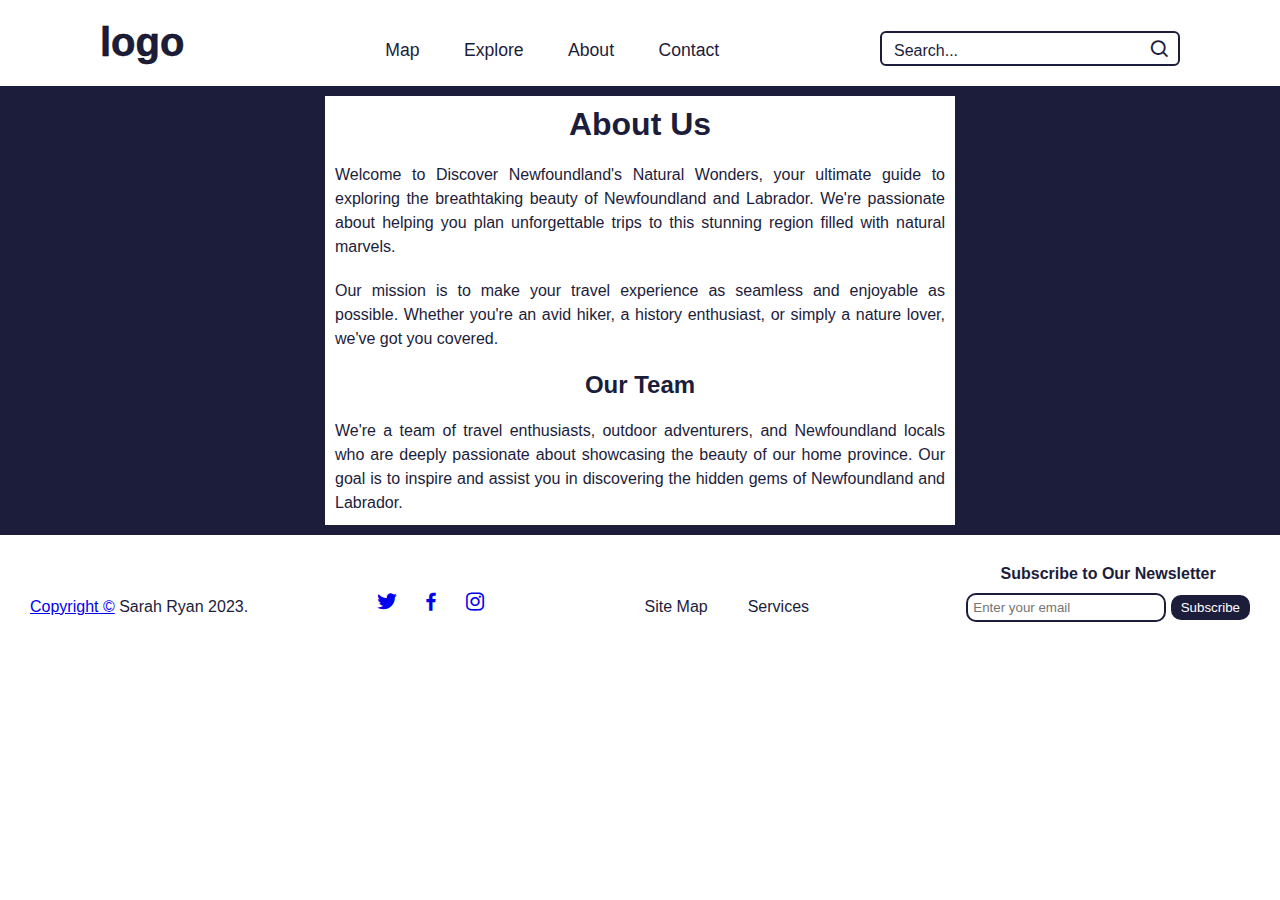
<file: about.html>
<!DOCTYPE html>
<html lang="en">

<head>
    <meta charset="UTF-8">
    <meta name="viewport" content="width=device-width, initial-scale=1.0">
    <title>About Us - Discover Newfoundland's Natural Wonders</title>
    <link rel="stylesheet" type="text/css" href="style.css">
    <link href='https://unpkg.com/boxicons@2.1.4/css/boxicons.min.css' rel='stylesheet'>
    <link href="/icons/account_circle_FILL0_wght400_GRAD0_opsz24.svg" rel='stylesheet'>
</head>

<body class="about">
    <header class="header">
        <a href="./index.html" class="logo" id="logo">logo</a>
        <nav class="navbar" id="navbar">
            <a id="map" href="#" class="map">Map</a>
            <a id="explore" href="./explore.html" class="explore">Explore</a>
            <a id="about" href="./about.html" class="about">About</a>
            <a id="contact" href="./contact.html" class="contact">Contact</a>
        </nav>
        <form id="search-bar" action="#" class="search-bar">
            <input type="text" placeholder="Search...">
            <button type="submit"><i class='bx bx-search'></i></button>
        </form>
    </header>

    <!-- Main Content -->
    <section class="about-us">
        <div class="about-content">
            <h1>About Us</h1>
            <p>Welcome to Discover Newfoundland's Natural Wonders, your ultimate guide to exploring the breathtaking
                beauty of Newfoundland and Labrador. We're passionate about helping you plan unforgettable trips to this
                stunning region filled with natural marvels.</p>

            <p>Our mission is to make your travel experience as seamless and enjoyable as possible. Whether you're an
                avid hiker, a history enthusiast, or simply a nature lover, we've got you covered.</p>
            <h2>Our Team</h2>
            <p>We're a team of travel enthusiasts, outdoor adventurers, and Newfoundland locals who are deeply
                passionate about showcasing the beauty of our home province. Our goal is to inspire and assist you in
                discovering the hidden gems of Newfoundland and Labrador.</p>
        </div>
    </section>
    <footer class="footer">
        <div class="footer-content">
            <p>
                <a href="https://www.canada.ca/en/services/business/ip/copyright.html" target="_blank"
                    title="copyright">
                    Copyright ©</a> Sarah Ryan 2023.
            </p>
        </div>
        <div class="social-icons">
            <a href="#" class="social-icon"><i class='bx bxl-twitter'></i></a>
            <a href="#" class="social-icon"><i class='bx bxl-facebook'></i></a>
            <a href="#" class="social-icon"><i class='bx bxl-instagram'></i></a>
        </div>
        <div class="site-map">
            <ul>
                <li><a href="#">Site Map</a></li>
                <li><a href="#">Services</a></li>
            </ul>
        </div>
        <div class="newsletter">
            <h4>Subscribe to Our Newsletter</h4>
            <form id=subscription-form action="#">
                <input type="email" placeholder="Enter your email">
                <button type="submit">Subscribe</button>
            </form>
        </div>
    </footer>
    <script src="./main.js"></script>
</body>
</html>
</file>
<file: style.css>
* {
    margin: 0;
    padding: 0;
    box-sizing: border-box;
    font-family: Arial, Helvetica, sans-serif;
}

body {
    margin: 0;
    padding: 10;
    background-size: contain;
    background-position: center top;
    background-repeat: no-repeat;
}

.header {
    position: fixed;
    top: 0;
    left: 0;
    width: 100%;
    padding: 20px 100px;
    display: flex;
    justify-content: space-between;
    position: relative;
    align-items: baseline;
    background-color: #fff;
}

.logo {
    font-size: 2.5rem;
    color: rgb(28, 28, 59);
    text-decoration: none;
    font-weight: 700;
    -webkit-text-stroke: .5px;
    -webkit-text-stroke-color: black;
    cursor: pointer;
    transition: .5s ease;
}

.logo:hover {
    color: rgb(1, 113, 187);
}

.navbar a {
    position: relative;
    font-size: 1.1rem;
    color: rgb(28, 28, 59);
    font-weight: 500;
    text-decoration: none;
    margin-left: 40px;
    width: 0;
}

.navbar a::before {
    content: '';
    position: absolute;
    top: 100%;
    left: 0;
    width: 0;
    height: 2px;
    background: rgb(28, 28, 59);
    transition: .3s;
    opacity: 0;
}

.navbar a:hover::before {
    width: 100%;
    opacity: 1;
}

.search-bar {
    width: 300px;
    height: 35px;
    background: transparent;
    border: 2px solid rgb(28, 28, 59);
    border-radius: 6px;
    display: flex;
    vertical-align: middle;
}
.search-bar input {
    width: 100%;
    height: auto;
    background: transparent;
    border: none;
    outline: none;
    font-size: 1rem;
    color: #e4e4e4;
    color: rgb(28, 28, 59);
    padding: 10px;
}
.search-bar input::placeholder {
    color: rgb(28, 28, 59);
    vertical-align: middle;
}
.search-bar button {
    width: 40px;
    height: 100%;
    background: transparent;
    border: none;
    outline: none;
    display: flex;
    justify-content: center;
    cursor: pointer;
    padding: 5px;
}
.search-bar button i {
    font-size: 22px;
    color: rgb(28, 28, 59);
}
.home {
    position: relative;
    width: 100%;
    display: flex;
    justify-content: space-around;
    margin-bottom: 40px;
    background-image: url(./images/pei-yu-SsILMBrUJ3Y-unsplash.jpg);
    background-size: cover;
    background-image: no-repeat;
    margin-top: 5px;
}
.mainphoto {
    display: none;
}
.content {
    max-width: 575px;
    color: black;
    font-weight: 600;
    line-height: 1.5;
    padding: 10px;
    margin-left: 12%;
}
.content h2 {
    font-size: 2rem;
    margin-bottom: 15px;
    margin-top: 25px;
    background-color: transparent;
    text-align: center;
}
.content p {
    margin: 0 0 25px;
    font-size: 1rem;
  
}
.content a {
    color: #fff;
    background-color: rgb(28, 28, 59);
    text-decoration: none;
    border: 2px solid #fff;
    font-weight: 700;
    border-radius: 40px;
    padding: 10px 40px;
    position: relative;
}
.content a:hover {
    background: transparent;
    transition: 0.5s;
}
.wrapper-login {
    color: black;
    background-color: rgba(210, 210, 215, 0.75);
    border: none;
    padding: 35px;
    border-radius: 20px;
    text-align: justify;
    font-size: 1rem;
    margin: 40px;
    font-weight: 500;
    position: relative;
    
}
.wrapper-login h2 {
    background-color: transparent;
}
.wrapper-login input {
    background-color: transparent;
    background: transparent;
    align-content: space-between;
    border: none;
    outline: none;
    color: black;
    font-weight: 500;
}
.input-box i {
    padding-right: 8px;
}
.input-box {
    background-color: transparent;
    background: transparent;
    border: 2px solid #fff;
    outline: none;
    font-size: 1rem;
    padding: 10px;
    border-radius: 45px;
    font-weight: 700;
    margin: 10px;
    justify-content: space-between;
}
.input-box ::placeholder {
    color: black;
    font-weight: 500;
    font-size: 1rem;
}
.btn {
    /* background-color: rgb(1,113,187);*/
    background-color: rgb(28, 28, 59);
    outline: none;
    border: #fff solid;
    padding: 10px 20px;
    border-radius: 45px;
    font-weight: 700;
    color: #fff;
    align-content: center;
    display: flex;
    cursor: pointer;
}
.btn:hover {
    background-color: transparent;
    transition: background-color 0.3s ease;
}
.register-link {
    display: flex;
    justify-content: space-between;
    margin: 2px;
}
.register-link a {
    text-decoration: none;
    font-size: 0.80rem;
    font-weight: 700;
    padding: 2px;
    margin-right: 45px;
}
.register-link p {
    text-decoration: none;
    font-size: 0.80rem;
    font-weight: 700;
    padding: 2px;
}
.remember-forgot {
    justify-content: space-between;
    display: flex;
    margin: 2px;
}
.remember-forgot a {
    text-decoration: none;
    font-size: 0.80rem;
    padding: 2px;
    font-weight: 700;
}
.remember-forgot label {
    text-decoration: none;
    font-size: .80rem;
    font-weight: 700;
    padding: 2px;
    display: flex;
}
.remember-forgot checkbox {
    border-radius: 6px;
    padding: 10px;
    margin: 2px;
}
.form--hidden{
    display: none;
}
.form__input-error-message{
    color: Red;
    font-weight: 600;
}

/*Login Page*/
.login-icon {
    position: relative;
    display: inline-block;
}
.login-icon i {
    font-size: 2rem;
    color: rgb(28, 28, 59);
    display: inline-block;
    align-content: space-between bottom;
    vertical-align: middle;
}
.login-icon i:hover{
    color: rgb(1, 113, 187);
    font-weight: 400;
    transition: 0.3s;
}
.login-icon:hover .login-icon-sub-menu{
    display: block;
    text-decoration: none;
    color: #fff;
}
.login-icon-sub-menu{
    display: none;
    position: absolute;
    top: 100%;
    left: 50%;
    font-size: 1rem;
    color: #fff;
    border: 1px solid;
    text-align: center;
    text-decoration: none;
    padding: 10px;
    background-color: rgb(28, 28, 59); /* Change background color to navy */
    z-index: 1;
    border-radius: 10px;    
}
.login-icon-sub-menu a {
    text-decoration: none;
    color: #fff;
    display: block;
}

/* Style the individual menu items */
.login-icon-sub-menu ul {
    list-style: none;
    padding: 0;
    margin: 0;
    text-align: center;
}
.login-icon-sub-menu li {
    padding: 10px 10px;
    text-align: center;
}
.login-icon-sub-menu.show {
    display: block;
}

/*Next section*/
.top-destinations {
    background-color: white;
    align-content: space-between;
    justify-content: center;
    margin-top: 60PX;
}
.suggestions {
    text-align: center;
    margin-top: 60px;
    margin-bottom: 60px;
    margin-left: 15%;
    margin-right: 15%;
    width: 75%;
}
.suggestions p {
    text-align: center;
    font-size: 1rem;
    line-height: 1.5;
    margin: 10px;
}
.suggestions h1 {
    font-size: 1.5rem;
    color: black;
    margin-top: 60px;
}
.suggestions h3 {
    font-size: 1rem;
    color: black;
}
.options {
    display: flex;
    flex-direction: row;
    align-content: space-between;
    padding: 10px;
    line-height: 1.5;
    width: 100%;
    gap: 2;
}
.options a {
    text-decoration: none;
}
.option1,
.option2,
.option3 {
    align-content: space-between;
    border: 2px solid rgb(28, 28, 59);
    margin: 40px;
    border-radius: 10px;
    padding: 10px;
}
.option1 img,
.option2 img,
.option3 img {
    max-width: 100%;
    max-height: 75vh;
    align-items: baseline;
    border-radius: 10px;
}
.highlight {
    background-color: rgb(28, 28, 59);
    display: flex;
    align-items: center;
    padding: 50px;
}
.discover {
    background-color: rgb(28, 28, 59);
    color: #fff;
    display: flex;
    align-items: center;
    justify-content: space-between;
    text-align: justify;
    line-height: 1.5;
    flex: 1;
    margin: 20px;
    flex-direction: column;
    min-width: 45%;
    padding: 20px;
}
.promo img {
    max-width: 100%;
    height: auto;
    flex: 1;
    border-radius: 10px;
}
.discover h1 {
    margin: 20px;
    flex: 1;
}
.discover p {
    flex: 1;
    max-width: 100%;
}

/*Discover you next adventure*/
.footer {
    background-color: #fff;
    /* Set the background color */
    color: rgb(28, 28, 59);
    /* Set text color */
    padding: 20px;
    /* Add some padding for spacing */
    text-align: center;
    /* Center-align text */
    margin: 10px;
    display: flex;
    justify-content: space-between;
    align-items: last baseline;
}
.footer-content p {
    color: rgb(28, 28, 59);
    max-width: 100%;
    /* Set the maximum width for content */
    margin: 0 auto;
    /* Center-align content horizontally */
}
.social-icons {
    display: flex;
    gap: 20px;
    font-size: 1.5rem;
    color: rgb(28, 28, 59);
}
.site-map ul {
    list-style: none;
    padding: 10;
    display: flex;
    justify-content: space-between;
    margin: 10px;
}
.site-map li {
    margin-bottom: 10px;
    justify-content: space-between;
    margin: 20px;
}
.site-map a {
    text-decoration: none;
    color: rgb(28, 28, 59);
}
.newsletter h4 {
    margin-bottom: 10px;
    font-weight: bold;
}
.newsletter input[type="email"] {
    width: 200px;
    padding: 5px;
    border: 2px solid rgb(28, 28, 59);
    border-radius: 10px;
}
.newsletter button {
    background-color: rgb(28, 28, 59);
    color: #fff;
    border: none;
    padding: 5px 10px;
    cursor: pointer;
    border-radius: 10px;
}

/*About Us*/
body.about {
    background-image: none;
    margin: auto;
    /* Remove the background image for the body */
}
.about-us {
    display: flex;
    flex-direction: column;
    margin: 0%;
}
.about-content {
    flex-direction: column;
    text-align: justify;
    max-width: 100%;
    margin: auto;
    padding: 10px;
    background-color: rgb(28, 28,59); 
}
.about-content h1,
h2 {
    text-align: center;
    max-width: 50%;
    margin: auto;
    padding: 10px;
    color: rgb(28, 28, 59);
    background-color: #fff;
}
.about-content p {
    text-align: justify;
    max-width: 50%;
    margin: auto;
    padding: 10px;
    color: #fff;
    line-height: 1.5;
    color: rgb(28, 28, 59);
    background-color: #fff;
}

/*Contact Page*/
input[type=text],
    select,
    textarea {
        width: 100%;
        padding: 12px;
        border-radius: 5px;
        box-sizing: border-box;
        margin-top: 6px;
        margin-bottom: 16px;
        resize: vertical;
}

/* Style the submit button with a specific background color etc */
input[type=submit] {
    background-color: rgb(28, 28, 59);
    color: white;
    padding: 12px 20px;
    border: none;
    border-radius: 10px;
    cursor: pointer;
    border: 2px solid black;
}

/* When moving the mouse over the submit button, add a blue color */
input[type=submit]:hover {
    background-color: rgb(1, 113, 187);
    transition: 0.5s;
}

/* Add a background color and some padding around the form */
.contact-container {
    background-color: #f2f2f2;
    padding: 20px;
    margin: auto;
    color: rgb(28, 28, 59);
    font-weight: 400;
    width: 85%;
    border-radius: 5px;
    border: 1px solid rgb(28, 28, 59);
}


/* Global styles that apply to all screen sizes */

/* Extra Small Devices (Phones) */
@media (max-width: 575px) {
    /* CSS rules for extra small screens */
    /* Custom styles for phones */
}

/* Small Devices (Tablets) */
@media (min-width: 576px) and (max-width: 767px) {
    p {
        font-size: 1.25rem;
    }

    /* CSS rules for small screens */
    /* Custom styles for tablets */
}

/* Medium Devices (Laptops) */
@media (min-width: 768px) and (max-width: 991px) {
    p {
        font-size: 1.5rem;
        line-height: 1.5;
    }

    /* CSS rules for medium screens */
    /* Custom styles for laptops */
}

/* Large Devices (Desktops) */
@media (min-width: 992px) and (max-width: 1199px) {
    p {
        font-size: 2rem;
        line-height: 1.5;
    }

    /* CSS rules for large screens */
    /* Custom styles for large desktops */
}
</file>
